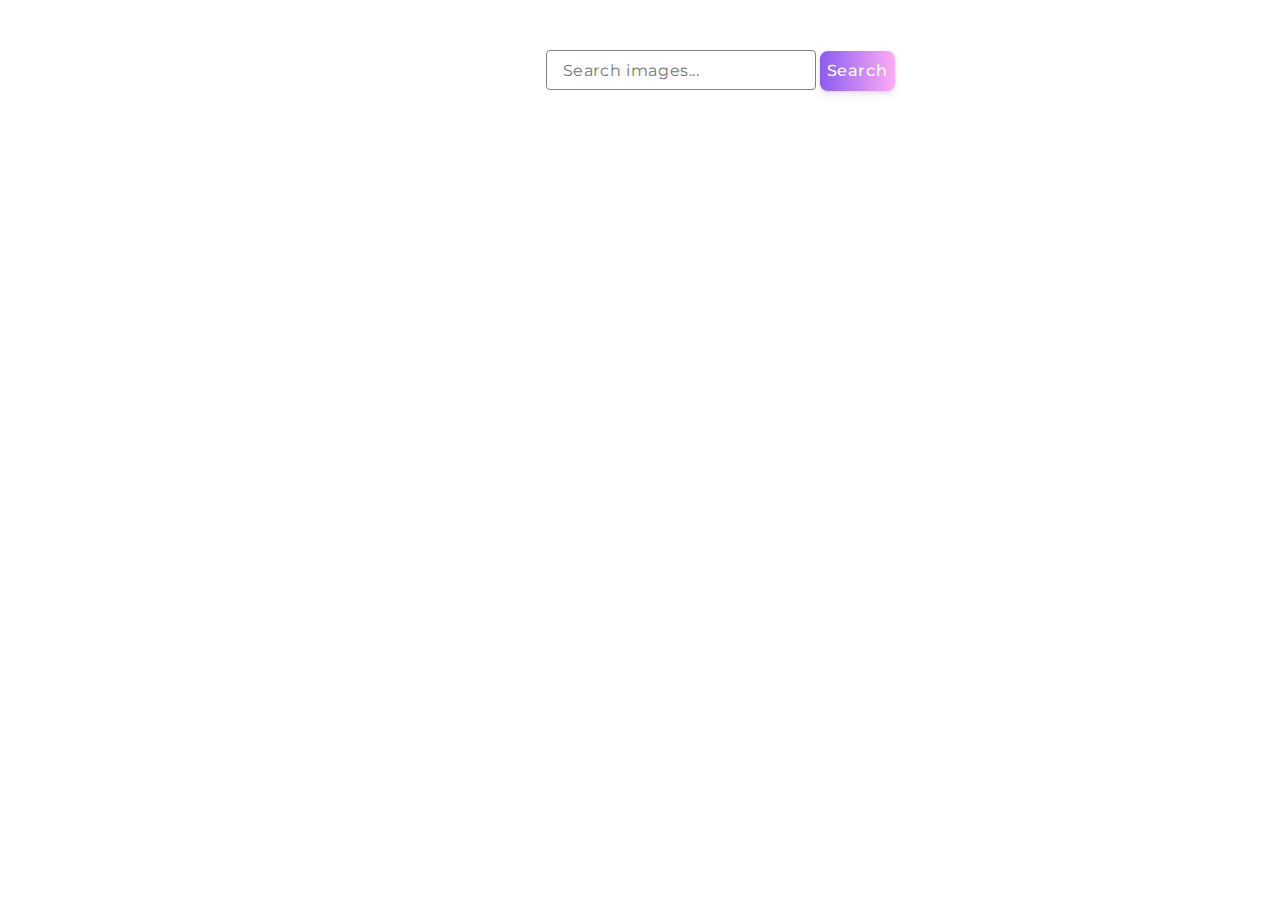
<file: src/index.html>
<!DOCTYPE html>
<html lang="en">
  <head>
    <meta charset="UTF-8" />
    <link rel="icon" type="image/svg+xml" href="/logo.svg" />
    <meta name="viewport" content="width=device-width, initial-scale=1.0" />
    <title>Image Search App</title>

    <link rel="preconnect" href="https://fonts.googleapis.com" />
    <link rel="preconnect" href="https://fonts.gstatic.com" crossorigin />
    <link
      href="https://fonts.googleapis.com/css2?family=Montserrat:wght@400..700&display=swap"
      rel="stylesheet"
    />

    <link
      rel="stylesheet"
      href="https://cdn.jsdelivr.net/npm/modern-normalize@2.0.0/modern-normalize.min.css"
    />
    <link rel="stylesheet" href="./css/styles.css" />
  </head>
  <body>
    <form id="search-form">
      <input type="text" name="query" placeholder="Search images..." required />
      <button type="submit">Search</button>
    </form>
    <div class="loader hidden"></div>
    <div class="gallery"></div>
    <div class="button-container">
      <button id="load-more" class="hidden">Load more</button>
      <div class="loader hidden"></div>
    </div>

    <script type="module" src="./main.js"></script>
  </body>
</html>
</file>
<file: src/css/styles.css>
body {
  font-family: 'Montserrat', sans-serif;
  padding: 50px 20px;
  width: 1440px;
  margin: 0 auto;
}

#search-form {
  text-align: center;
  margin: 0px auto 50px;
}

input {
  width: 270px;
  height: 40px;
  border: 1px solid #808080;
  border-radius: 4px;
  outline: none;
  letter-spacing: 0.04em;
  padding: 8px 16px;
  cursor: pointer;
}

input:hover {
  border: 1px solid #000;
}

input:active {
  border: 1px solid #4e75ff;
}

button {
  border-radius: 8px;
  width: 75px;
  height: 40px;
  font-weight: 500;
  line-height: 150%;
  letter-spacing: 0.04em;
  color: #fff;
  border: none;
  cursor: pointer;
  background-size: 200% auto;
  box-shadow: 0 4px 6px rgba(54, 54, 113, 0.11), 0 1px 3px rgba(0, 0, 0, 0.08);
  background-image: linear-gradient(
    to right,
    #895cf2 0%,
    #ffabf4 50%,
    #895cf2 100%
  );
  transition: 0.5s;
}

button:hover {
  background-position: right center;
}

.loader {
  transform: rotateZ(45deg);
  perspective: 1000px;
  border-radius: 50%;
  width: 48px;
  height: 48px;
  color: hsl(285, 93%, 48%);
  margin: 0 auto;
}
.loader:before,
.loader:after {
  content: '';
  display: block;
  position: absolute;
  top: 0;
  left: 0;
  width: inherit;
  height: inherit;
  border-radius: 50%;
  transform: rotateX(70deg);
  animation: 1s spin linear infinite;
}
.loader:after {
  color: #ff3d00;
  transform: rotateY(70deg);
  animation-delay: 0.4s;
}

@keyframes rotate {
  0% {
    transform: translate(-50%, -50%) rotateZ(0deg);
  }
  100% {
    transform: translate(-50%, -50%) rotateZ(360deg);
  }
}

@keyframes rotateccw {
  0% {
    transform: translate(-50%, -50%) rotate(0deg);
  }
  100% {
    transform: translate(-50%, -50%) rotate(-360deg);
  }
}

@keyframes spin {
  0%,
  100% {
    box-shadow: 0.2em 0px 0 0px currentcolor;
  }
  12% {
    box-shadow: 0.2em 0.2em 0 0 currentcolor;
  }
  25% {
    box-shadow: 0 0.2em 0 0px currentcolor;
  }
  37% {
    box-shadow: -0.2em 0.2em 0 0 currentcolor;
  }
  50% {
    box-shadow: -0.2em 0 0 0 currentcolor;
  }
  62% {
    box-shadow: -0.2em -0.2em 0 0 currentcolor;
  }
  75% {
    box-shadow: 0px -0.2em 0 0 currentcolor;
  }
  87% {
    box-shadow: 0.2em -0.2em 0 0 currentcolor;
  }
}

img {
  display: block;
  width: 260px;
  height: 150px;
}

.gallery {
  display: flex;
  gap: 24px;
  flex-wrap: wrap;
  justify-content: center;
  margin-bottom: 32px;
  text-align: center;
}

.hidden {
  display: none;
}

.photo-card {
  border: 1px solid #808080;
  max-width: 260px;
  text-align: center;
}

.info {
  display: flex;
}

.info-item {
  margin: 0;
  font-size: 12px;
  line-height: 1.5;
  letter-spacing: 0.04em;
}

b {
  font-size: 12px;
  line-height: 1.33;
  letter-spacing: 0.04em;
}

.iziToast-capsule {
  text-align: right;
}

#load-more {
  width: 125px;
}

.button-container {
  display: flex;
  justify-content: center;
}
</file>
